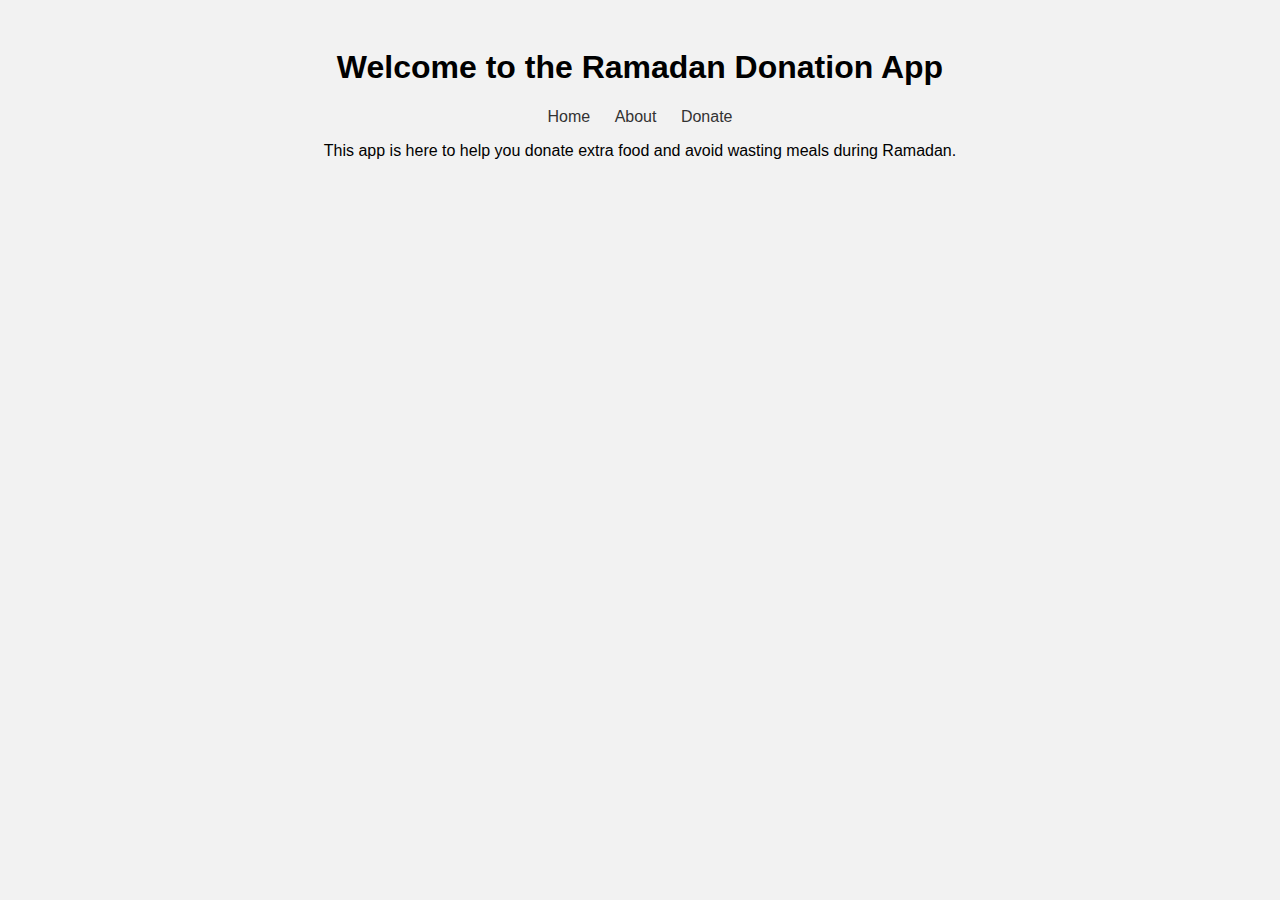
<file: index.html>
<!DOCTYPE html>
<html>
<head>
  <title>Ramadan App - Home</title>
  <link rel="stylesheet" href="style.css">
</head>
<body>
  <h1>Welcome to the Ramadan Donation App</h1>
  <nav>
    <a href="index.html">Home</a>
    <a href="about.html">About</a>
    <a href="donation.html">Donate</a>
  </nav>

  <p>This app is here to help you donate extra food and avoid wasting meals during Ramadan.</p>
</body>
</html>
</file>
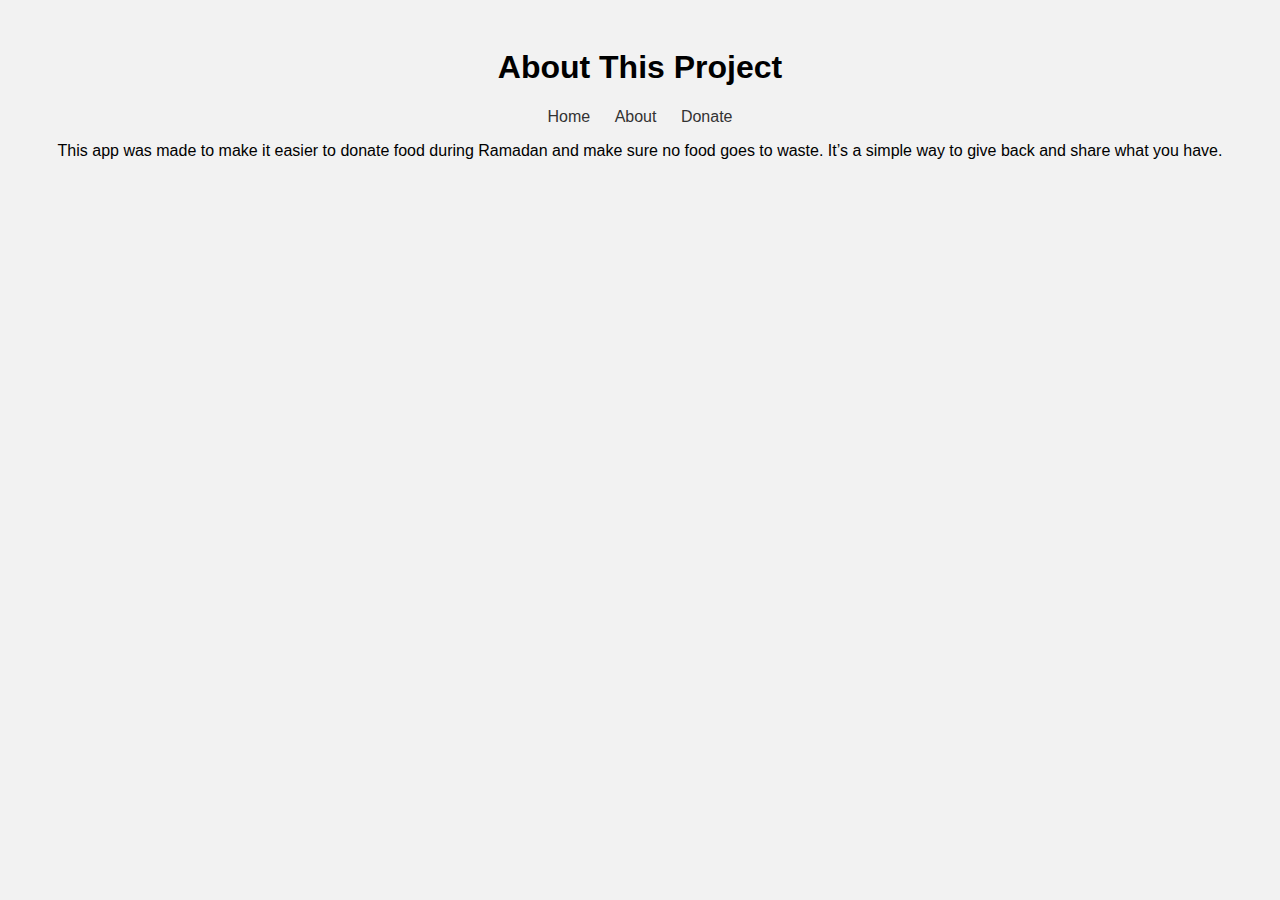
<file: about.html>
<!DOCTYPE html>
<html>
<head>
  <title>About - Ramadan App</title>
  <link rel="stylesheet" href="style.css">
</head>
<body>
  <h1>About This Project</h1>
  <nav>
    <a href="index.html">Home</a>
    <a href="about.html">About</a>
    <a href="donation.html">Donate</a>
  </nav>

  <p>This app was made to make it easier to donate food during Ramadan and make sure no food goes to waste. It’s a simple way to give back and share what you have.</p>
</body>
</html>
</file>
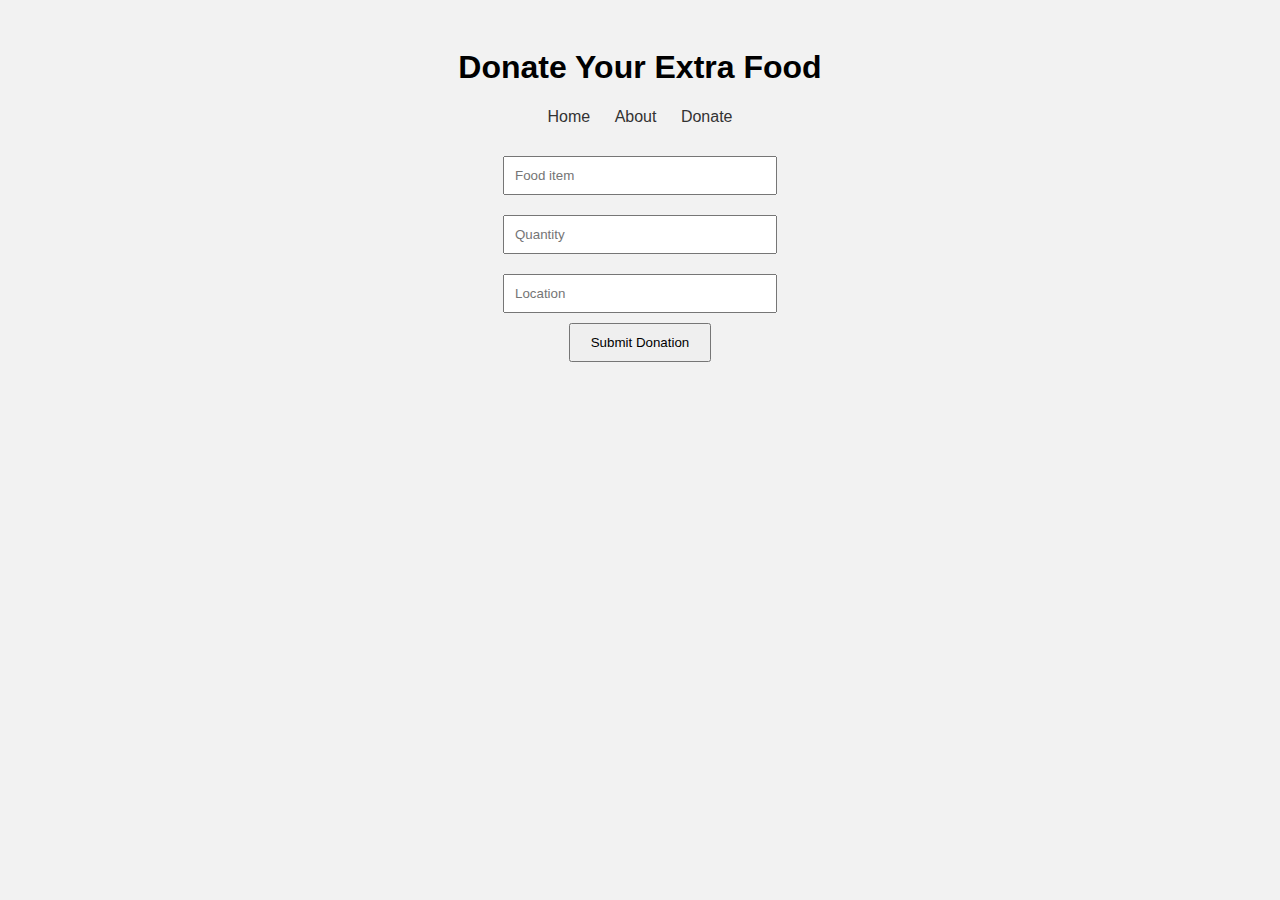
<file: donation.html>
<!DOCTYPE html>
<html>
<head>
  <title>Donate Food</title>
  <link rel="stylesheet" href="style.css">
</head>
<body>
  <h1>Donate Your Extra Food</h1>
  <nav>
    <a href="index.html">Home</a>
    <a href="about.html">About</a>
    <a href="donation.html">Donate</a>
  </nav>

  <form id="donationForm">
    <input type="text" id="foodItem" placeholder="Food item" required><br>
    <input type="number" id="quantity" placeholder="Quantity" required><br>
    <input type="text" id="location" placeholder="Location" required><br>
    <button type="submit">Submit Donation</button>
  </form>

  <p id="message"></p>

  <script src="main.js"></script>
</body>
</html>
</file>
<file: style.css>
body {
    font-family: Arial, sans-serif;
    text-align: center;
    padding: 20px;
    background-color: #f2f2f2;
  }
  
  nav a {
    margin: 10px;
    text-decoration: none;
    color: #333;
  }
  
  form {
    margin-top: 20px;
  }
  
  form input {
    margin: 10px;
    padding: 10px;
    width: 250px;
  }
  
  button {
    padding: 10px 20px;
  }
</file>
